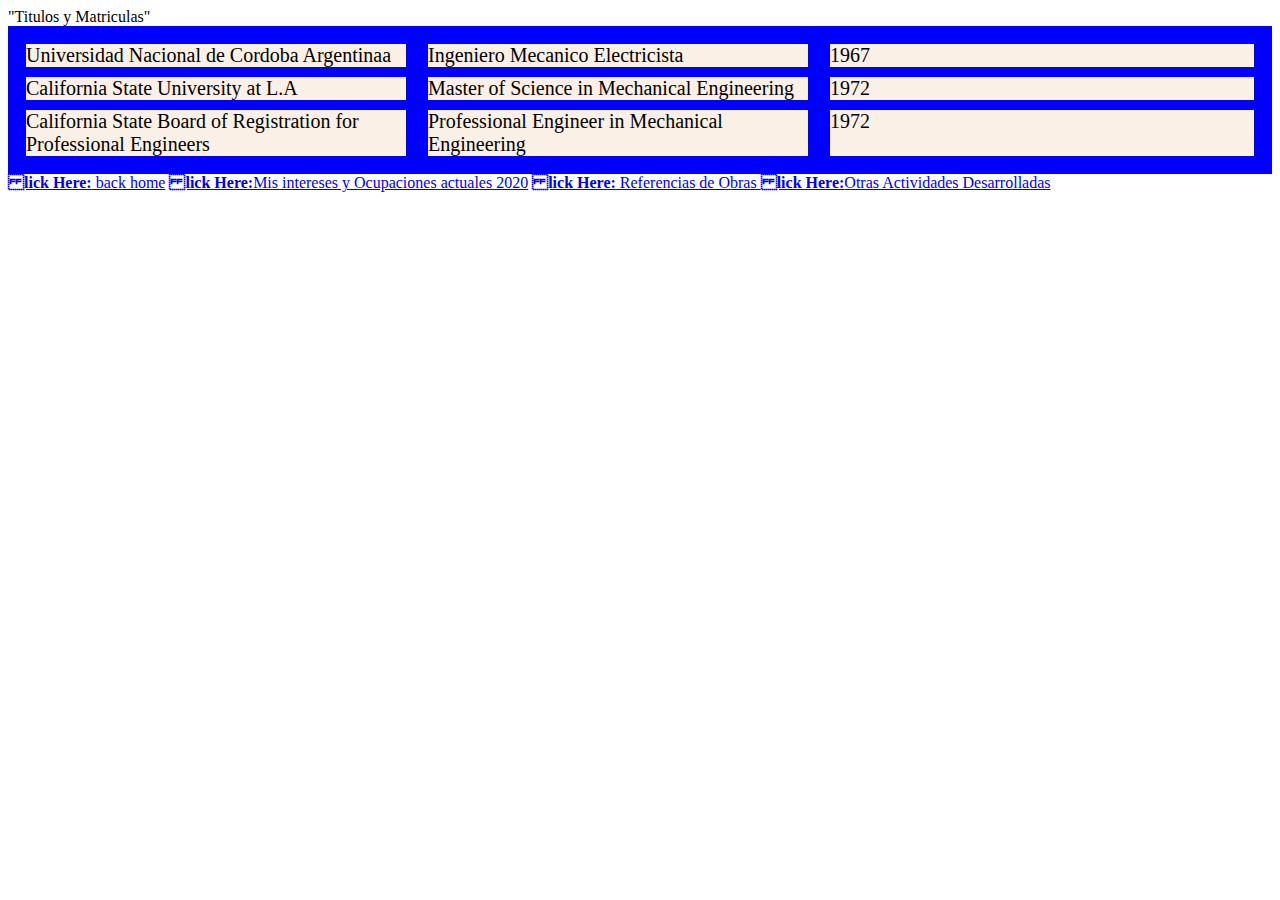
<file: hojacontabla.html>
<!DOCTYPE HTML>
<html>
<head>
<tltle>"Titulos y Matriculas"</title>
<style>
	.grid{
		background-color:blue;
		display:grid;
		padding:18px;
		grid-column-gap:22px;
		grid-row-gap:10px;
		grid-template-columns:380px 380px auto;
		}
	.grid-item{
	   background-color:linen;
	   font-size:20px;
	   }
	a::before{
		content:"\Click Here:";
		font-weight:bold;
	}
	
</style>
</head>
<body>
		<div class="grid">
		<div class="grid-item">Universidad Nacional de Cordoba Argentinaa</div>
		<div class="grid-item">Ingeniero Mecanico Electricista</div>
		<div class="grid-item">1967</div>
		<div class="grid-item">California State University at L.A</div>
		<div class="grid-item">Master of Science in Mechanical Engineering</div>
		<div class="grid-item">1972</div>
		<div class="grid-item">California State Board of Registration for Professional Engineers</div>
		<div class="grid-item">Professional Engineer in Mechanical Engineering</div>
		<div class="grid-item">1972</div>
		</div>
	   	<a href="C:\Users\Usuario\Downloads\project0\index.html"> back home</a>
		<a href="C:\Users\Usuario\Downloads\project0\Primersitio.html">Mis intereses y Ocupaciones actuales 2020</a>
		<a href="C:\Users\Usuario\Downloads\project0\HTMLrojo.html"> Referencias de Obras </a>
		<a href="C:\Users\Usuario\Downloads\project0\variables6.html">Otras Actividades Desarrolladas</a>
	
		</body>
<html>
</file>
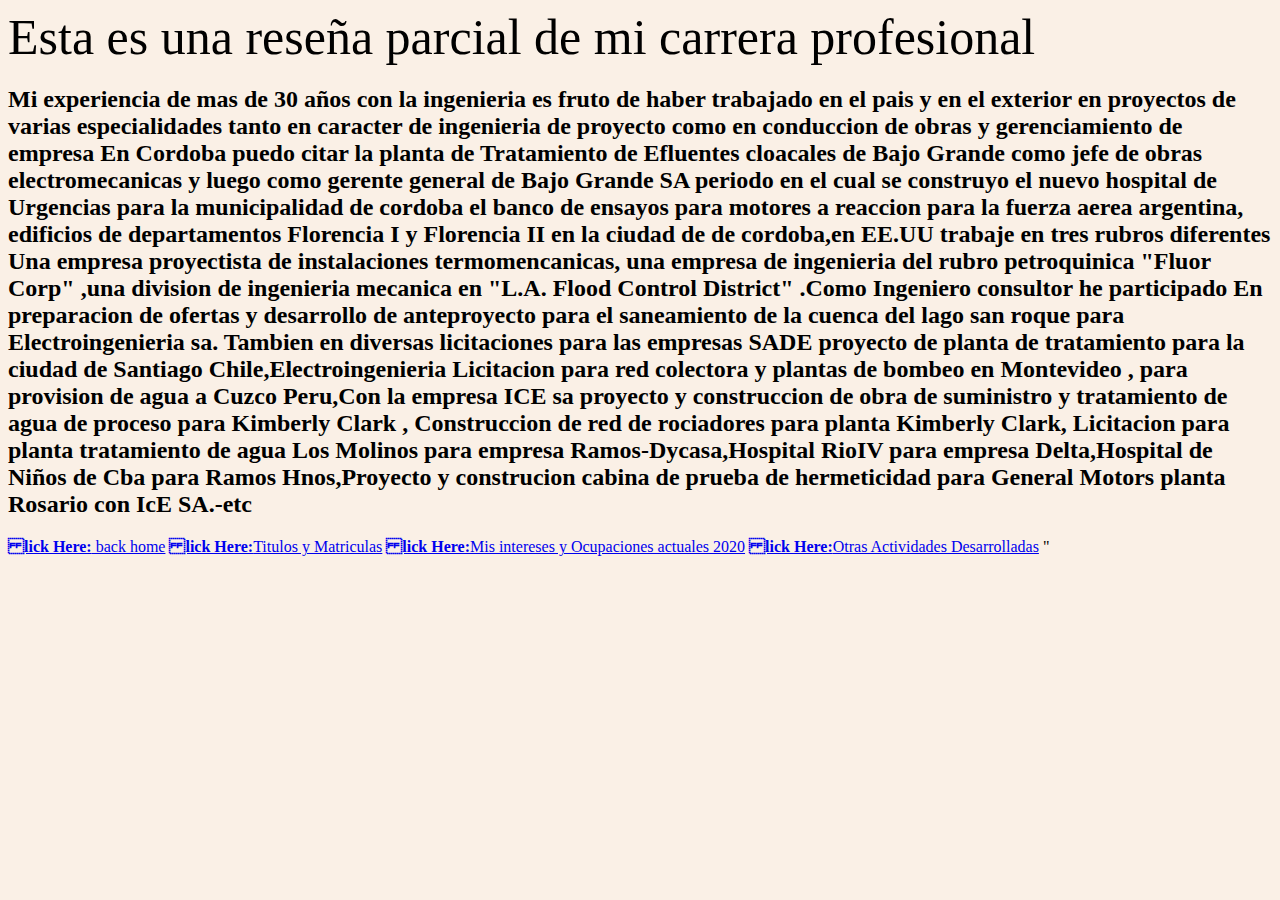
<file: HTMLrojo.html>
﻿<!DOCTYPE html>
<head>
    <meta charset="utf-8" />
    <title>rojo</title>
	<style>
	a::before{
		content:"\Click Here:";
		font-weight:bold;

	}

	#carrera{
			font-size:50px
			}
	p:hover{
		background-color:blue;
	}
     @media(min-width:500px){

		body{
			background-color:linen;
	}
	}
	@media(max-width:499px){
		body{
			background-color:green;
	}
	}


</style>

</head>
<body>

		<div id="carrera">
		Esta es una reseña parcial de mi<span class="name"> carrera profesional
	</div>

	<p><h2>Mi experiencia de mas de 30 años con la ingenieria es fruto de haber trabajado  en el pais y en el exterior en proyectos
	de varias especialidades tanto en caracter de ingenieria de proyecto como en conduccion de obras y gerenciamiento de empresa
	En Cordoba puedo citar la planta de Tratamiento de Efluentes cloacales de Bajo Grande como jefe de obras electromecanicas y luego como
	gerente general de Bajo Grande SA periodo en el cual se construyo el nuevo hospital de Urgencias para la municipalidad de cordoba
	el banco de ensayos para motores a reaccion para  la fuerza aerea argentina, edificios de departamentos Florencia I y Florencia II en la ciudad de
	de cordoba,en EE.UU trabaje en tres rubros diferentes Una empresa proyectista de instalaciones termomencanicas, una empresa de ingenieria
	del rubro petroquinica "Fluor Corp" ,una division de ingenieria mecanica en "L.A. Flood Control District" .Como Ingeniero consultor he participado
	En preparacion de ofertas y desarrollo de anteproyecto para el saneamiento de la cuenca del lago san roque para Electroingenieria sa.
	Tambien en diversas licitaciones para las empresas  SADE proyecto de planta de tratamiento para la ciudad de Santiago Chile,Electroingenieria
	Licitacion para red colectora y plantas de bombeo en Montevideo , para provision de agua a Cuzco Peru,Con la empresa  ICE sa proyecto y construccion
	de obra de suministro y tratamiento de agua de proceso para Kimberly Clark , Construccion de red de rociadores para planta Kimberly Clark,
	Licitacion para planta tratamiento de agua Los Molinos para empresa Ramos-Dycasa,Hospital RioIV para empresa Delta,Hospital de Niños de Cba
	para Ramos Hnos,Proyecto y construcion cabina de prueba de hermeticidad para General Motors planta Rosario con IcE SA.-etc</h2></p>
	<a href="C:\Users\Usuario\Downloads\project0\index.html"> back home</a>
	<a href="C:\Users\Usuario\Downloads\project0\hojacontabla.html">Titulos y Matriculas</a>
	<a href="C:\Users\Usuario\Downloads\project0\Primersitio.html">Mis intereses y Ocupaciones actuales 2020</a>
    <a href="C:\Users\Usuario\Downloads\project0\variables6.html">Otras Actividades Desarrolladas</a>


</body>"

</html>
</file>
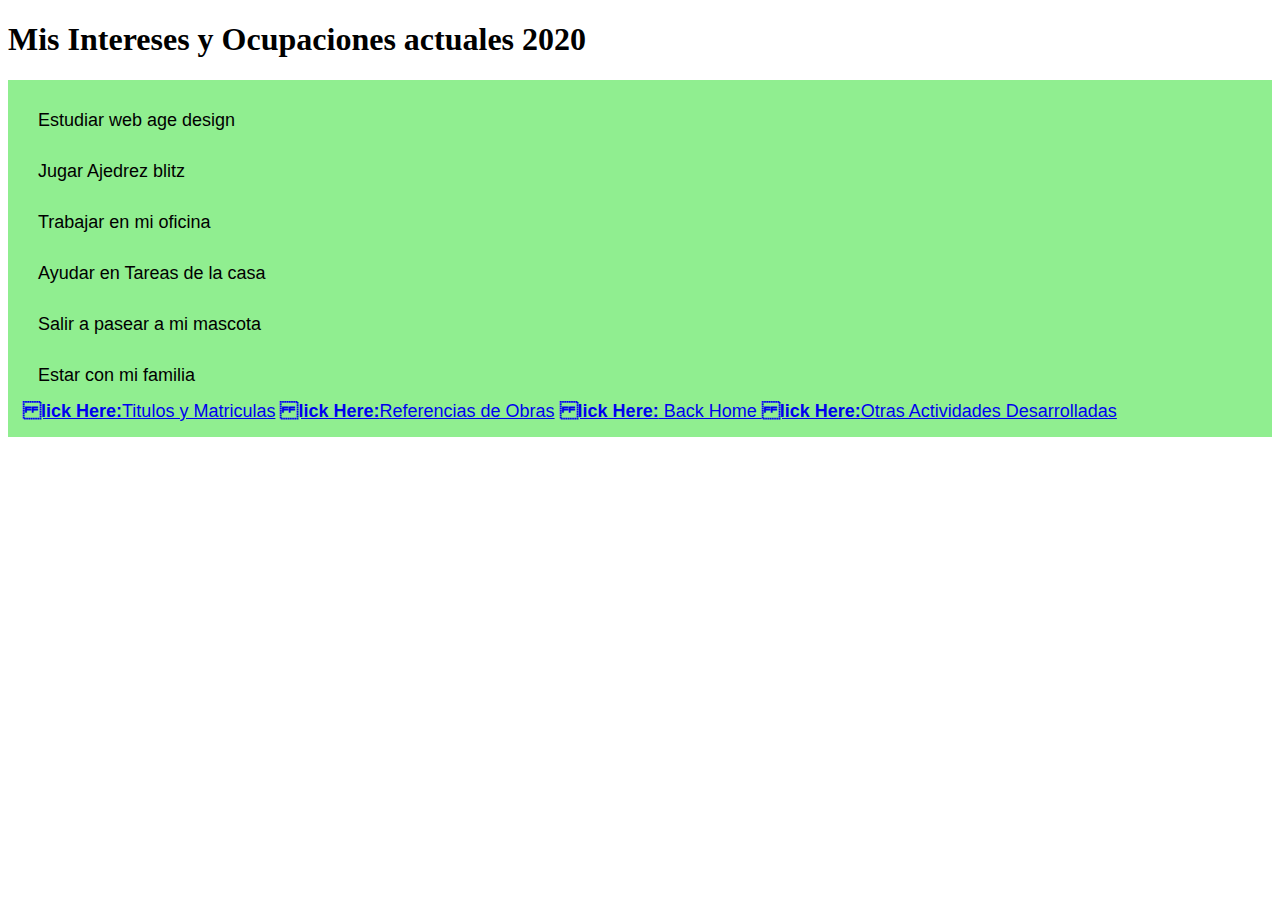
<file: primersitio.html>
<!DOCTYPE HTML>
<html lang="en">
<head>
<title>Primer sitio web</title>
<meta charset="utf-8">
<meta name="viewport" content="width-device-width,initial-scale=1,shrink-to-fit=no">
<!__Bootstrap Css__>

<link rel="stylesheet" href="https://stackpath.bootstrapcdn.com/bootstrap/4.5.0/css/bootstrap.min.css" 
integrity="sha384-9aIt2nRpC12Uk9gS9baDl411NQApFmC26EwAOH8WgZl5MYYxFfc+NcPb1dKGj7Sk" crossorigin="anonymous">
<style
 .row>div{
	padding:15px;
	
	background-color:lightgreen;
	border:3px solidblack;
	font-size:18px;
	font-family:arial,sanse-serif,helvetica;
	}
	a::before{
		content:"\Click Here:";
		font-weight:bold;
		}
		
</style>

</head>
<body>
    <p><h1>Mis Intereses y Ocupaciones actuales 2020</h1></p>
	
		<div class="row">
		<div class="col-4">
			Estudiar web age design
		</div>
		<div class="col-4">
			Jugar Ajedrez blitz
		</div>
		<div class="col-4">
			Trabajar en mi oficina
		</div>
		
					
		<div class="col-4">
		Ayudar en Tareas de la casa
		</div> 
		<div class="col-4">
		Salir a pasear a  mi mascota
		</div>
		<div class="col-4">
		Estar con mi familia
		</div>
			
	<a href="C:\Users\Usuario\Downloads\project0\hojacontabla.html">Titulos y Matriculas</a>
	<a href="C:\Users\Usuario\Downloads\project0\HTMLrojo.html">Referencias de Obras</a>		
	<a href="C:\Users\Usuario\Downloads\project0\index.html"> Back Home </a	>	
	<a href="C:\Users\Usuario\Downloads\project0\variables6.html">Otras Actividades Desarrolladas</a>
 </body>
</html>	
















</html>
</file>
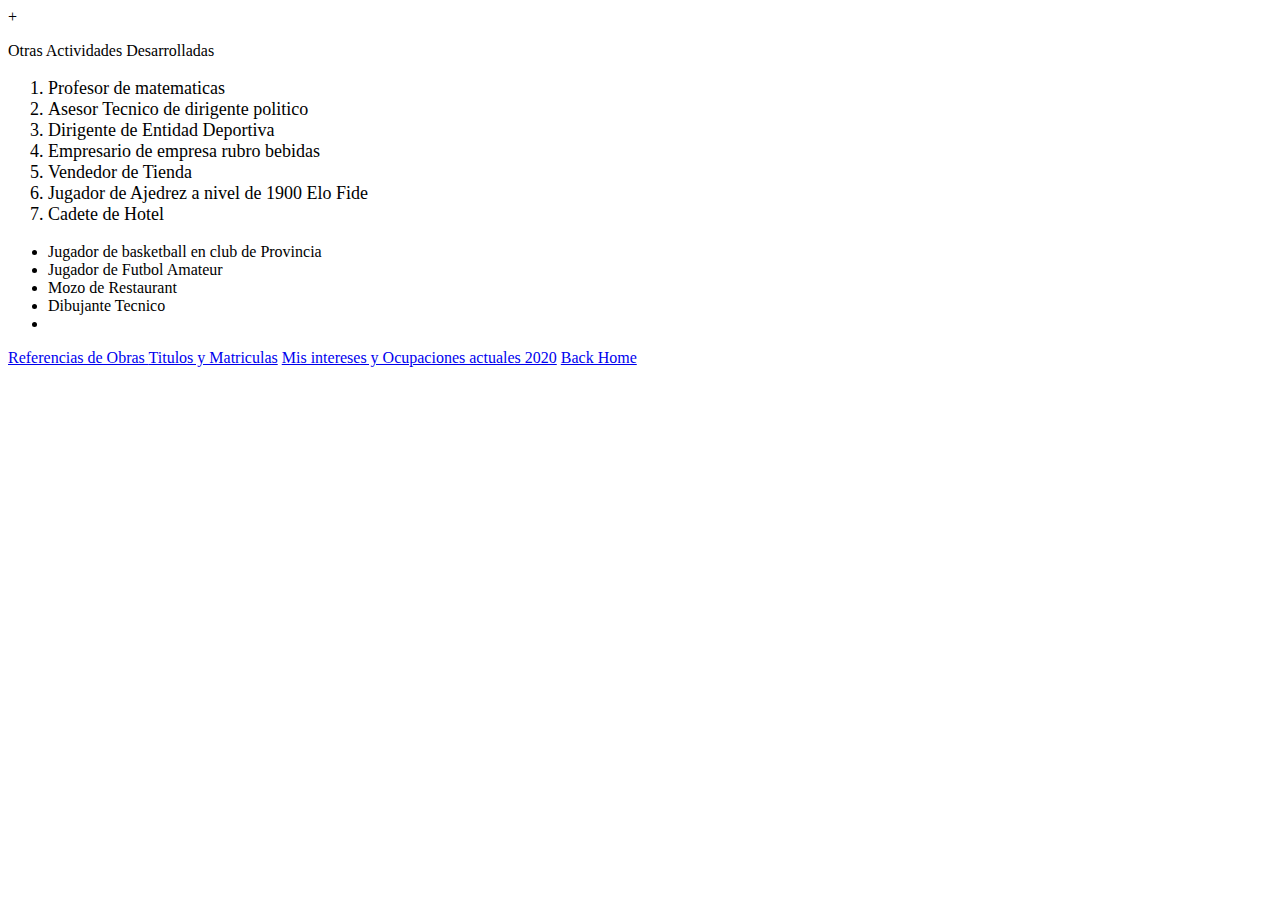
<file: variables6.html>
+<!DOCTYPE html>
<html>
    <head>
        <title>My Web Page!</title>
        <link rel="stylesheet" href="variables4.scss">
    </head>
    <body>

            <p>Otras Actividades Desarrolladas</p>
	<div>
		<ol>
			<li>Profesor de matematicas</li>
			<li>Asesor Tecnico de dirigente politico</li>
			<li>Dirigente de Entidad Deportiva</li>
			<li>Empresario de empresa rubro bebidas</li>
			<li>Vendedor de Tienda</li></<>
			<li>Jugador de Ajedrez a nivel de 1900 Elo Fide</li>
			<li>Cadete de Hotel</li>
			</ol>
	</div>
		<ul>
			<li>Jugador de basketball en club de Provincia </li>
			<li>Jugador de Futbol Amateur</li>
			<li>Mozo de Restaurant</li>
			<li>Dibujante Tecnico<li>
			</ul>
			
	<a href="C:\Users\Usuario\Downloads\project0\HTMLrojo.html"> Referencias de Obras </a>
	 <a href="C:\Users\Usuario\Downloads\project0\hojacontabla.html">Titulos y Matriculas</a>
	 <a href="C:\Users\Usuario\Downloads\project0\Primersitio.html">Mis intereses y Ocupaciones actuales 2020</a>
     <a href="C:\Users\Usuario\Downloads\project0\index.html">Back Home</a>


    </body>
</html>
</file>
